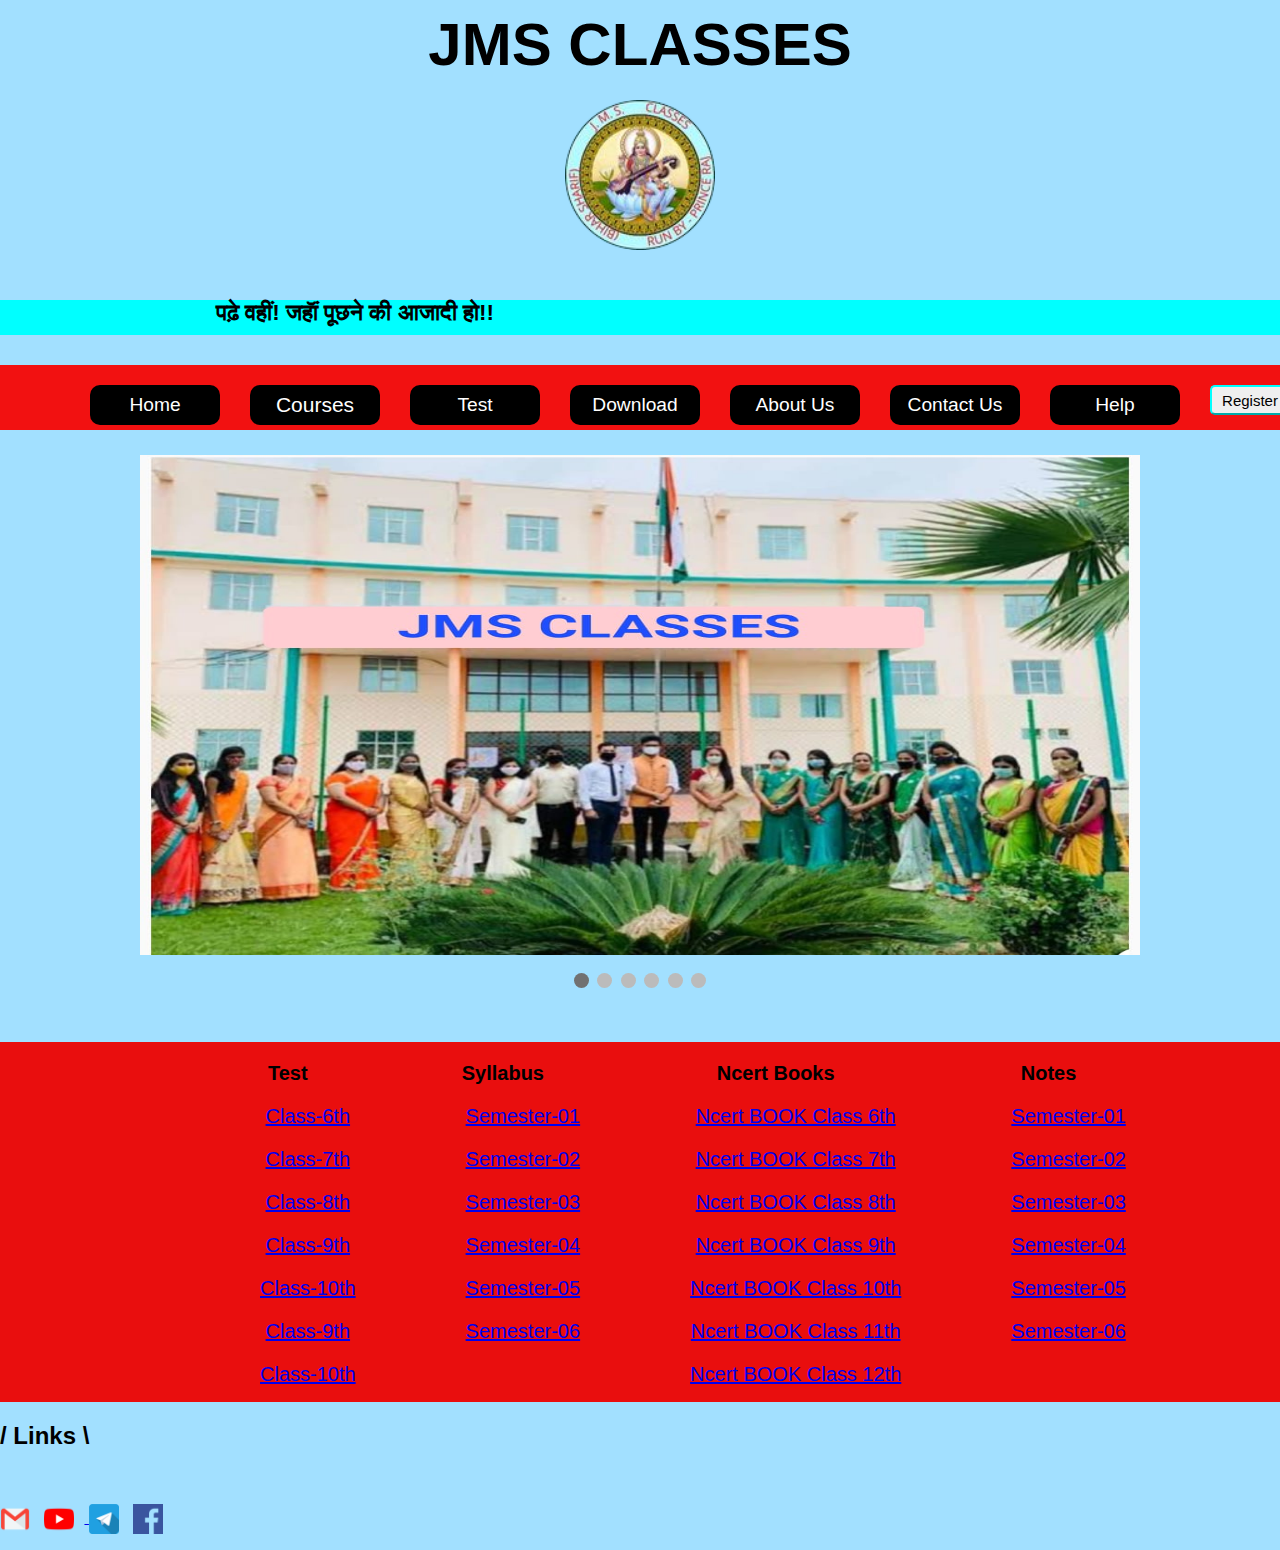
<file: index.html>
<!DOCTYPE html>
<html lang="en">

<head>
    <meta charset="UTF-8">
    <meta name="viewport" content="width=device-width, initial-scale=1.0">
    <title>MY_SCHOOL</title>
   <link rel="stylsheet" herf="https://cdnjs.com/libraries/font-awesome">
    <link rel="stylesheet" href="school.css">
    <link rel="preconnect" href="https://fonts.googleapis.com">
    <link rel="preconnect" href="https://fonts.gstatic.com" crossorigin>
    <link href="https://fonts.googleapis.com/css2?family=Oswald:wght@500&display=swap" rel="stylesheet">
    <link rel="preconnect" href="https://fonts.googleapis.com">
    <link rel="preconnect" href="https://fonts.gstatic.com" crossorigin>
    <link
        href="https://fonts.googleapis.com/css2?family=Noto+Serif:ital,wght@1,500&family=Oswald:wght@500&family=Roboto+Slab:wght@500&display=swap"
        rel="stylesheet">
</head>
<div>
  <h1 id="JMS">JMS CLASSES</h1>
  </div> 
  
  <div class="holo">
    <img src="jlogo.png" class="jmsc">
  </div>

    <div class="hindi">
     <h2 class="htext">पढ़े वहीं!           जहाॅं पूछने की आजादी हो!!</h2>
    </div>

<body>
         <div class="nav">
            <ul id="nav1">  
                <li> <a href="jmsclassess.html" id="nav_li">Home</a></li>
                  <div class="dropdown">
                  <button class="dropbtn">Courses</button>
                    <div class="dropdown-content">
                      <a href="online.html">Online</a>
                      <a href="offline.html">Offline</a>  
                    </div>
                  </div>
                
                </li>
                <li> <a href="1.html" id="nav_li">Test</a></li>
                <li> <a href="download.html" id="nav_li">Download</a></li>
                <li> <a href="about.html" id="nav_li">About Us</a></li>
                <li> <a href="contact.html" id="nav_li">Contact Us</a></li>
                <li> <a href="#" id="nav_li" onclick="alert('Not Help available')">Help</a></li>
               <a href="jregistrationform.html"><input type="button" value="Register"  class="bott"></a>
               <a href="jlogin.html"><input type="button" value="Login" class="bott"></a>
            </ul>
        </div><br><br><br><br><br>
        
        <!-- image slider -->
          <div class="slideshow-container">
            <div class="mySlides fade">
              <div class="numbertext"></div>
              <img src="jschool.jpeg" style="width:100%" height="500px">
              <!-- <div class="text">Caption Text</div> -->
            </div>
            
            <div class="mySlides fade">
              <div class="numbertext"></div>
              <img src="2.jpg" style="width:100%" height="500px">
            </div>
            
            <div class="mySlides fade">
              <div class="numbertext"></div>
              <img src="3.jpg" style="width:100%" height="500px">
            </div>

            <div class="mySlides fade">
              <div class="numbertext"></div>
              <img src="1.jpg" style="width:100%" height="500px">

              <!-- <div class="mySlides fade">
                <div class="numbertext"></div>
                <img src="1.jpg" style="width:100%" height="500px">
              </div> -->
            </div>
            <div class="mySlides fade">
              <div class="numbertext"></div>
              <img src="S4.jpg" style="width:100%" height="500px">
            </div>

            <div class="mySlides fade">
              <div class="numbertext"></div>
              <img src="WhatsApp Image 2024-05-06 at 01.41.57 (1).jpeg" style="width:100%" height="500px">
            </div>

            <div class="mySlides fade">
              <div class="numbertext"></div>
              <img src="s6.jpeg" style="width:100%" height="500px">
            </div>
            
            </div>
            <br>
            
            <div style="text-align:center">
              <span class="dot"></span> 
              <span class="dot"></span> 
              <span class="dot"></span> 
              <span class="dot"></span> 
              <span class="dot"></span> 
              <span class="dot"></span> 
            </div>
            
            <script>
            let slideIndex = 0;
            showSlides();
            
            function showSlides() {
              let i;
              let slides = document.getElementsByClassName("mySlides");
              let dots = document.getElementsByClassName("dot");
              for (i = 0; i < slides.length; i++) {
                slides[i].style.display = "none";  
              }
              slideIndex++;
              if (slideIndex > slides.length) {slideIndex = 1}    
              for (i = 0; i < dots.length; i++) {
                dots[i].className = dots[i].className.replace(" active", "");
              }
              slides[slideIndex-1].style.display = "block";  
              dots[slideIndex-1].className += " active";
              setTimeout(showSlides, 2000); // Change image every 2 seconds
            }
            </script>
          

          <footer class="foot">
        <div class="opt">
          <li> <b>Test</b>
             <ul>   <a href="1.html">Class-6th</a></ul>
             <ul>   <a href="1.html">Class-7th</a></ul>
             <ul>   <a href="1.html">Class-8th</a></ul>
             <ul>   <a href="1.html">Class-9th</a></ul>
             <ul>   <a href="1.html">Class-10th</a></ul>
             <ul>   <a href="1.html">Class-9th</a></ul>
             <ul>   <a href="1.html">Class-10th</a></ul>
             </li>

             <li> <b>Syllabus</b> 
             <ul><a href="download.html">Semester-01</a></ul>
             <ul><a href="download.html">Semester-02</a></ul>
             <ul><a href="download.html">Semester-03</a></ul>
             <ul><a href="download.html">Semester-04</a></ul>
             <ul><a href="download.html">Semester-05</a></ul>
             <ul><a href="download.html">Semester-06</a></ul>
             </li>

             <li> <b>Ncert Books</b> 
              <ul><a href="download.html">Ncert BOOK Class 6th</a></ul>
              <ul><a href="download.html">Ncert BOOK Class 7th</a></ul>
              <ul><a href="download.html">Ncert BOOK Class 8th</a></ul>
              <ul><a href="download.html">Ncert BOOK Class 9th</a></ul>
              <ul><a href="download.html">Ncert BOOK Class 10th</a></ul>
              <ul><a href="download.html">Ncert BOOK Class 11th</a></ul>
              <ul><a href="download.html">Ncert BOOK Class 12th</a></ul>
              </li>
             
           <li> <b>Notes</b> 
              <ul><a href="download.html">Semester-01</a></ul>
              <ul><a href="download.html">Semester-02</a></ul>
              <ul><a href="download.html">Semester-03</a></ul>
              <ul><a href="download.html">Semester-04</a></ul>
              <ul><a href="download.html">Semester-05</a></ul>
              <ul><a href="download.html">Semester-06</a></ul>

             
<!-- <li>Explore</li> -->
        </div>
    </footer>

    
 <div id="connect">
    <h2 class="ab">/ Links \</h2><br>
        <p class="svg">
            <a href="jaydev7576raj@gmail.com" target="blank"><img src="iemail.png" class="gmail"></a>
            <a href="https://youtube.com/@jmsclasses6214?si=yXizXENEoy7SY9Ej" target="blank"><img src="iyoutube.png" class="gmail"> </a>
            <a href="https://https://t.me/JMS_CLASSES_PRINCE_RAJ" target="blank"><img src="itele.png" class="gmail"></a>
            <a href="https://www.facebook.com/profile.php" target="blank"><img src="ifacebook.png" class="gmail"></a>
        </p>
</div>

</body>

</html>
</file>
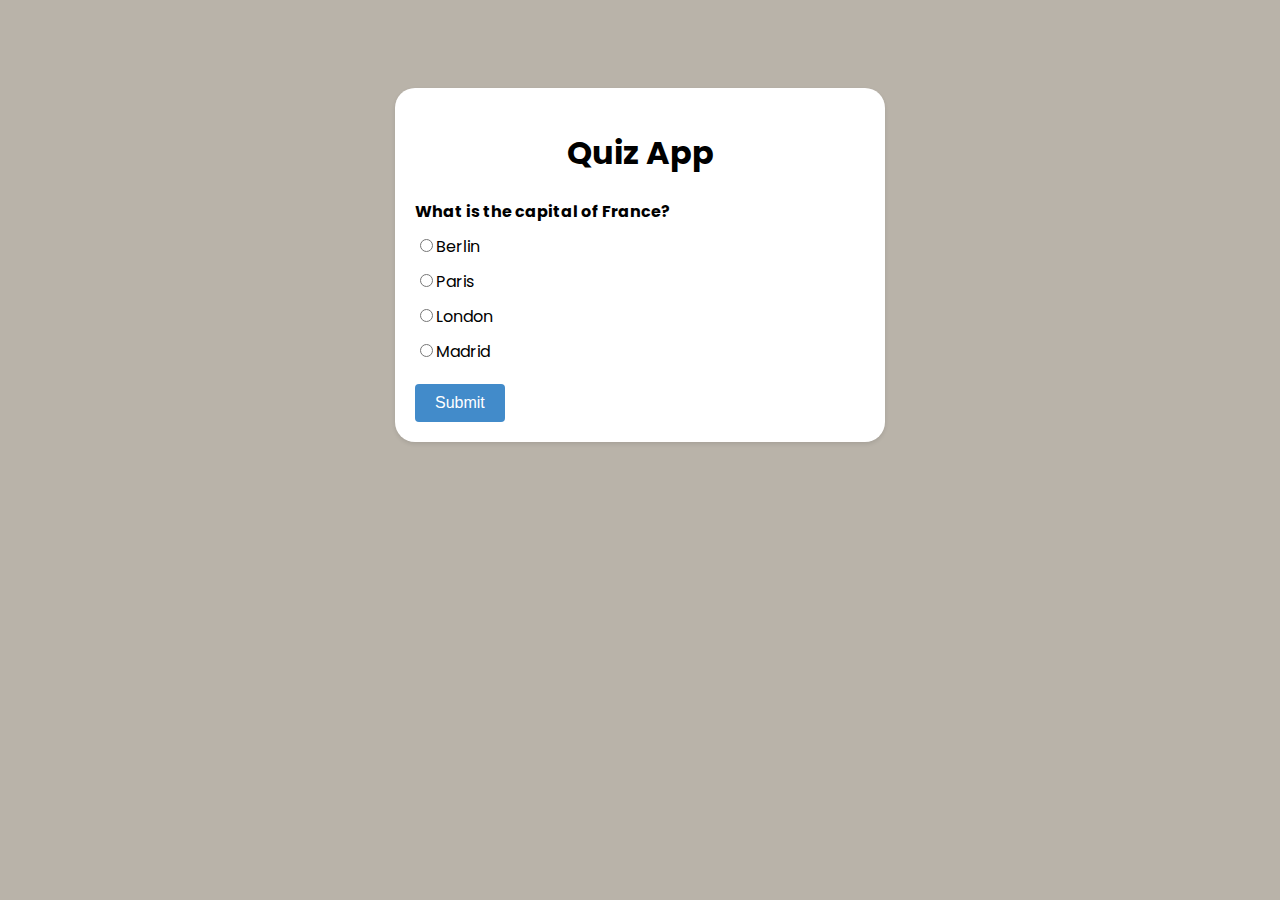
<file: 1.html>
<!DOCTYPE html>
<html>
<head>
  <title>knowledge_check</title>
  <link rel="stylesheet" href="2.css">
</head>
<body>
  <div class="container">
    <h1>Quiz App</h1>
    <div id="quiz"></div>
    <div id="result" class="result"></div>
    <button id="submit" class="button">Submit</button>
    <button id="retry" class="button hide">Retry</button>
    <button id="showAnswer" class="button hide">Show Answer</button>
  </div>
  <script src="3.js"></script>
</body>
</html>
</file>
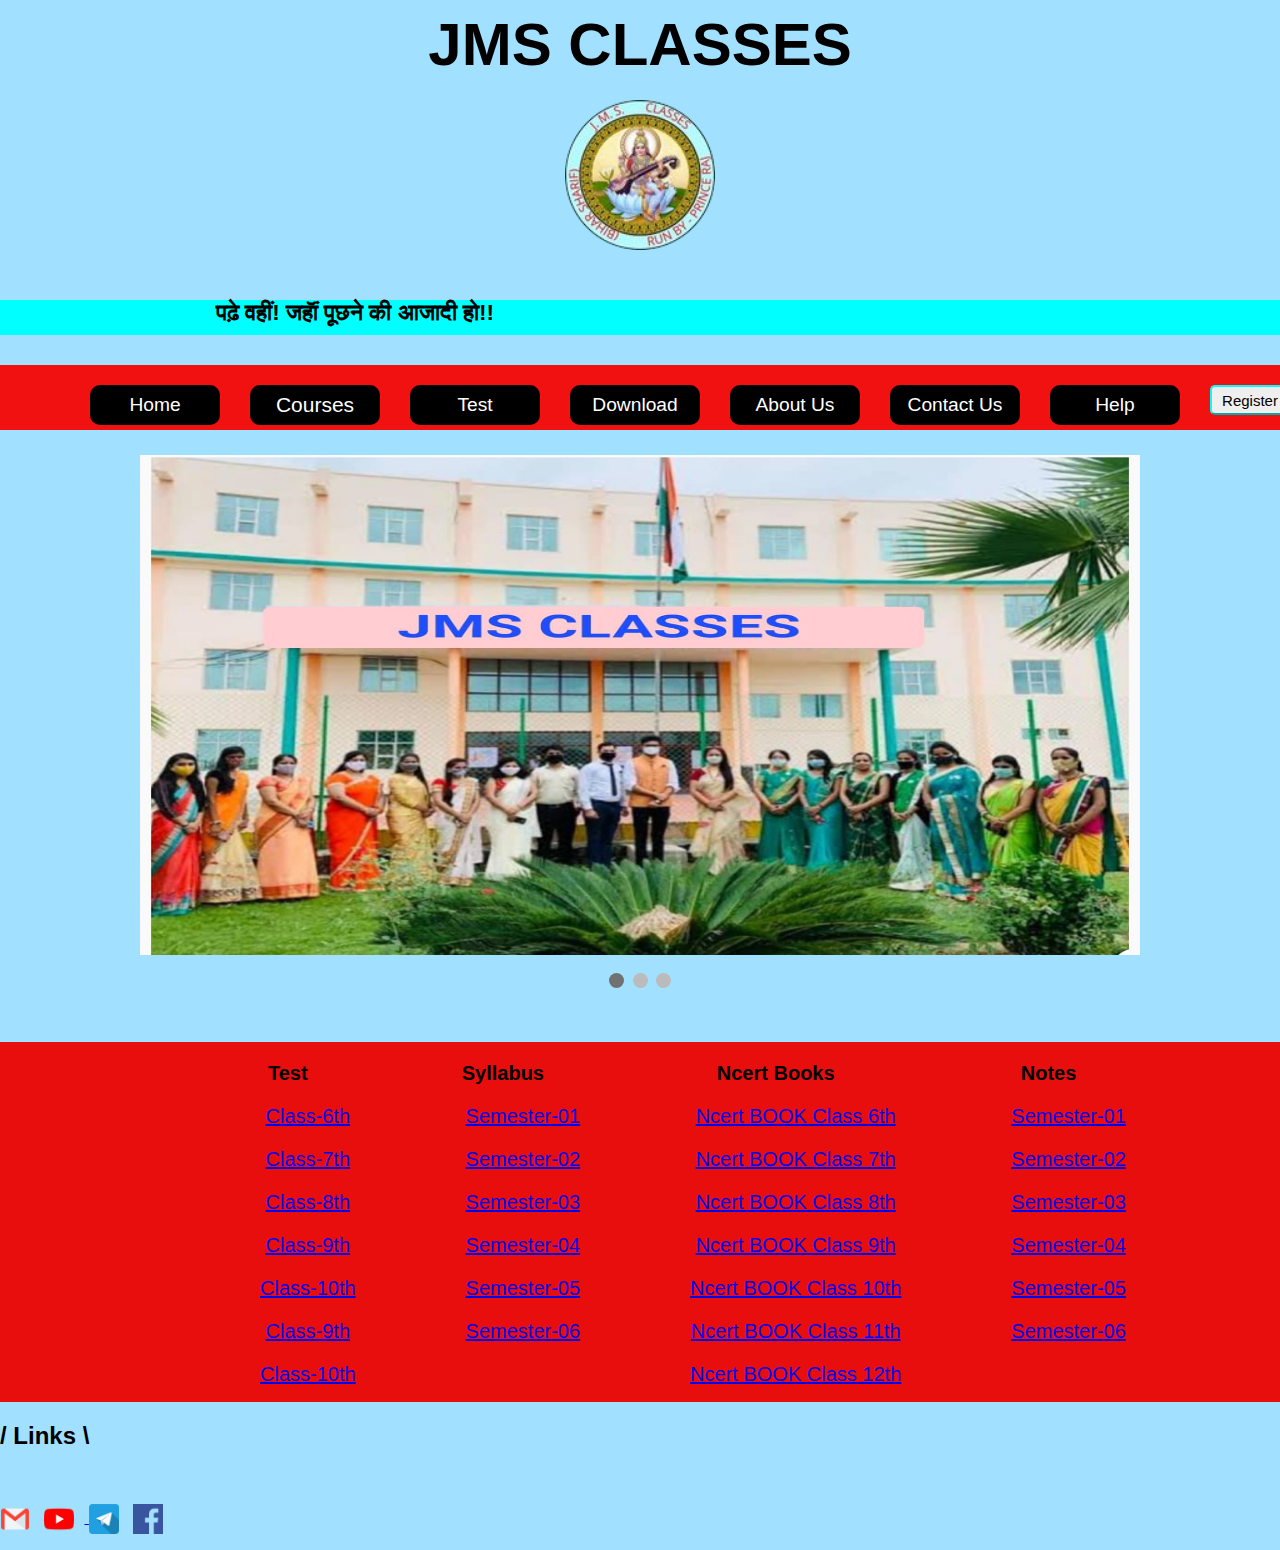
<file: rjms_school.html>
<!DOCTYPE html>
<html lang="en">

<head>
    <meta charset="UTF-8">
    <meta name="viewport" content="width=device-width, initial-scale=1.0">
    <title>rjms_school</title>
   <link rel="stylsheet" herf="https://cdnjs.com/libraries/font-awesome">
    <link rel="stylesheet" href="rschool.css">
    <link rel="preconnect" href="https://fonts.googleapis.com">
    <link rel="preconnect" href="https://fonts.gstatic.com" crossorigin>
    <link href="https://fonts.googleapis.com/css2?family=Oswald:wght@500&display=swap" rel="stylesheet">
    <link rel="preconnect" href="https://fonts.googleapis.com">
    <link rel="preconnect" href="https://fonts.gstatic.com" crossorigin>
    <link
        href="https://fonts.googleapis.com/css2?family=Noto+Serif:ital,wght@1,500&family=Oswald:wght@500&family=Roboto+Slab:wght@500&display=swap"
        rel="stylesheet">
</head>
<div>
  <h1 id="JMS">JMS CLASSES</h1>
  </div> 
  
  <div class="holo">
    <img src="jlogo.png" class="jmsc">
  </div>

    <div class="hindi">
     <h2 class="htext">पढ़े वहीं!           जहाॅं पूछने की आजादी हो!!</h2>
    </div>

<body>
         <div class="nav">
            <ul id="nav1">  
                <li> <a href="jmsclassess.html" id="nav_li">Home</a></li>
                  <div class="dropdown">
                  <button class="dropbtn">Courses</button>
                    <div class="dropdown-content">
                      <a href="online.html">Online</a>
                      <a href="offline.html">Offline</a>  
                    </div>
                  </div>
                
                </li>
                <li> <a href="1.html" id="nav_li">Test</a></li>
                <li> <a href="download.html" id="nav_li">Download</a></li>
                <li> <a href="about.html" id="nav_li">About Us</a></li>
                <li> <a href="contact.html" id="nav_li">Contact Us</a></li>
                <li> <a href="#" id="nav_li" onclick="alert('Not Help available')">Help</a></li>
               <a href="jregistrationform.html"><input type="button" value="Register"  class="bott"></a>
               <a href="jlogin.html"><input type="button" value="Login" class="bott"></a>
            </ul>
        </div><br><br><br><br><br>
        
        <!-- image slider -->
          <div class="slideshow-container">
            <div class="mySlides fade">
              <div class="numbertext"></div>
              <img src="jschool.jpeg" style="width:100%" height="500px">
              <!-- <div class="text">Caption Text</div> -->
            </div>
            
            <div class="mySlides fade">
              <div class="numbertext"></div>
              <img src="2.jpg" style="width:100%" height="500px">
            </div>
            
            <div class="mySlides fade">
              <div class="numbertext"></div>
              <img src="3.jpg" style="width:100%" height="500px">
            </div>

            <div class="mySlides fade">
              <div class="numbertext"></div>
              <img src="1.jpg" style="width:100%" height="500px">
            </div>
            
            </div>
            <br>
            
            <div style="text-align:center">
              <span class="dot"></span> 
              <span class="dot"></span> 
              <span class="dot"></span> 
            </div>
            
            <script>
            let slideIndex = 0;
            showSlides();
            
            function showSlides() {
              let i;
              let slides = document.getElementsByClassName("mySlides");
              let dots = document.getElementsByClassName("dot");
              for (i = 0; i < slides.length; i++) {
                slides[i].style.display = "none";  
              }
              slideIndex++;
              if (slideIndex > slides.length) {slideIndex = 1}    
              for (i = 0; i < dots.length; i++) {
                dots[i].className = dots[i].className.replace(" active", "");
              }
              slides[slideIndex-1].style.display = "block";  
              dots[slideIndex-1].className += " active";
              setTimeout(showSlides, 2000); // Change image every 2 seconds
            }
            </script>
          
          <footer class="foot">
            <div class="opt">
              <li> <b>Test</b>
                 <ul>   <a href="1.html">Class-6th</a></ul>
                 <ul>   <a href="1.html">Class-7th</a></ul>
                 <ul>   <a href="1.html">Class-8th</a></ul>
                 <ul>   <a href="1.html">Class-9th</a></ul>
                 <ul>   <a href="1.html">Class-10th</a></ul>
                 <ul>   <a href="1.html">Class-9th</a></ul>
                 <ul>   <a href="1.html">Class-10th</a></ul>
                 </li>
    
                 <li> <b>Syllabus</b> 
                 <ul><a href="download.html">Semester-01</a></ul>
                 <ul><a href="download.html">Semester-02</a></ul>
                 <ul><a href="download.html">Semester-03</a></ul>
                 <ul><a href="download.html">Semester-04</a></ul>
                 <ul><a href="download.html">Semester-05</a></ul>
                 <ul><a href="download.html">Semester-06</a></ul>
                 </li>
    
                 <li> <b>Ncert Books</b> 
                  <ul><a href="download.html">Ncert BOOK Class 6th</a></ul>
                  <ul><a href="download.html">Ncert BOOK Class 7th</a></ul>
                  <ul><a href="download.html">Ncert BOOK Class 8th</a></ul>
                  <ul><a href="download.html">Ncert BOOK Class 9th</a></ul>
                  <ul><a href="download.html">Ncert BOOK Class 10th</a></ul>
                  <ul><a href="download.html">Ncert BOOK Class 11th</a></ul>
                  <ul><a href="download.html">Ncert BOOK Class 12th</a></ul>
                  </li>
                 
               <li> <b>Notes</b> 
                  <ul><a href="download.html">Semester-01</a></ul>
                  <ul><a href="download.html">Semester-02</a></ul>
                  <ul><a href="download.html">Semester-03</a></ul>
                  <ul><a href="download.html">Semester-04</a></ul>
                  <ul><a href="download.html">Semester-05</a></ul>
                  <ul><a href="download.html">Semester-06</a></ul>
    
                 
    <!-- <li>Explore</li> -->
            </div>
        </footer>
 <div id="connect">
    <h2 class="ab">/ Links \</h2><br>
        <p class="svg">
            <a href="jaydev7576raj@gmail.com" target="blank"><img src="iemail.png" class="gmail"></a>
            <a href="https://youtube.com/@jmsclasses6214?si=yXizXENEoy7SY9Ej" target="blank"><img src="iyoutube.png" class="gmail"> </a>
            <a href="https://https://t.me/JMS_CLASSES_PRINCE_RAJ" target="blank"><img src="itele.png" class="gmail"></a>
            <a href="https://www.facebook.com/profile.php" target="blank"><img src="ifacebook.png" class="gmail"></a>
        </p>
</div>

</body>

</html>
</file>
<file: school.css>
#JMS{
  
    height: 50px;
    font-size:2rem;
    
    align-items: center;
    
  }
  .holo{
    margin-bottom: 50px;
  }
  .jmsc{
    height: 150px;
    width: 150px;
  }
  .hindi{
    align-items: center;
    background-color: aqua;
    height: 35px;
    margin-bottom:30px ;
    font-size: 15px;
    
  }
  .htext{
    
      width: 710px;
      height: 20px;
      /* background: red; */
      position: relative;
      animation: mymove 4s infinite;
      text-align: center;
    }
    
    @keyframeS mymove {
      from {right: 1px;}
      50% {right: 100px !important;} 
      to {left: 800px;}
    }
  
  
  body{
      padding: 0%;
      margin: 0%;
      background-color: rgba(154, 221, 255, 0.922);
      width: 100%;
  
  }
  
  
  .jmsc img{
      text-align: center;
  }
  .holo{
      text-align: center ;
      margin-top: 20px;
      
      
  }
  
  
   .nav{
      background-color: rgb(242, 17, 17);
      color: white;
      position: absolute; 
      display: flex;
      padding-bottom:12px;
      width: 100%;
      height: 65px;
      
  }
  
  
  #nav_li {
      margin-left: 80px;
      float: right; 
      border-radius: 10px;
     
      
  
        .dropdown:hover .dropdown-content {
          display: block;
        }
       font-size: larger;
      font-weight: 100;
      text-decoration: none;
      color: white;
      list-style: none;
      width: 130px;
      height: 40px;
      background-color: black;
      text-align: center;
      line-height: 40px;
      float: left;
      margin-left: 30px;
      
  }  
  
  #nav_li:hover{
  background-color: blue;
  
  
  }
  
  
  .bott{
      width: 80px;
      height: 30px;
      border-radius: 5px;
      border-color: aqua;
      border-width: 3px solid yellow;
      margin-right: 3px;
      font-size: 15px;
      margin-left: 30px;
      
  }
  
  #JMS{
      text-align: center;
      font-size:60px;
      margin-top: 10px;
      
  }
  .left{
      height: 0px;
  }
  
  #nav1{
      display: flex;
      list-style-type: none;
      margin: 20px;
   
  #nav ul {
  display: none;
  
  }
  }
  .foot{
    width: 1520px;
    height: 360px;
    background-color: rgb(233, 14, 14);
}
.opt{
    display: flex;
    margin-right: 20px;
    margin: 50px;
    padding: 20px;
    text-decoration: none;
    padding-left: 100px;
    list-style: none;
text-align: center;
}
.opt li{
  text-decoration: none;
  font-size: 20px;
  margin-left: 70px;
}

  .svg img{
    height: 30px;
    width: 30px;
    margin-right: 10px;
  }
      
  
  
  * {box-sizing: border-box;}
  body {font-family: Verdana, sans-serif;}
  .mySlides {display: none;}
  img {vertical-align: middle;}
  
  /* Slideshow container */
  .slideshow-container {
    max-width: 1000px;
    position: relative;
    margin: auto;
  }
  
  /* Caption text */
  .text {
    color: #f2f2f2;
    font-size: 15px;
    padding: 8px 12px;
    position: absolute;
    bottom: 8px;
    width: 100%;
    text-align: center;
  }
  
  /* Number text (1/3 etc) */
  .numbertext {
    color: #f2f2f2;
    font-size: 12px;
    padding: 8px 12px;
    position: absolute;
    top: 0;
  }
  
  /* The dots/bullets/indicators */
  .dot {
    height: 15px;
    width: 15px;
    margin: 0 2px;
    background-color: #bbb;
    border-radius: 50%;
    display: inline-block;
    transition: background-color 0.6s ease;
  }
  
  .active {
    background-color: #717171;
  }
  
  /* Fading animation */
  .fade {
    animation-name: fade;
    animation-duration: 1.5s;
  }
  
  @keyframes fade {
    from {opacity: .4} 
    to {opacity: 1}
  }
  
  /* On smaller screens, decrease text size */
  @media only screen and (max-width: 300px) {
    .text {font-size: 11px}
  }
  
  
  
  /* Dropdown Button */
  .dropbtn {
    background-color: black;
    color: white;
    padding: 8px;
    font-size: 21px;
    border: none;
    margin-left:30px;
    float: right; 
    border-radius: 10px;
    width: 130px;
    height: 40px;
  }
  
  /* The container <div> - needed to position the dropdown content */
  .dropdown {
    position: relative;
    display: block;
  }
  
  /* Dropdown Content (Hidden by Default) */
  .dropdown-content {
    display: none;
    position: absolute;
    background-color: aqua;
    min-width: 160px;
    box-shadow: 0px 8px 16px 0px rgba(0,0,0,0.2);
    z-index: 1;
    margin-top: 40px;
    height: 70px;
    margin-left: 15px;
    border-radius: 20px;
    background-color: transparent;
    
    text-align: center;
  }
  
  /* Links inside the dropdown */
  .dropdown-content a {
    color: black;
    padding: 12px 16px;
    text-decoration: none;
    display: block;
    /* text-align: center; */
    /* font-weight: 100px; */
    height: 35px;
    
    
  }
  
  /* Change color of dropdown links on hover */
  .dropdown-content a:hover {background-color: #ddd;
    border-radius: 15px;
  
  }
  
  /* Show the dropdown menu on hover */
  .dropdown:hover .dropdown-content {display: block;}
  
  /* Change the background color of the dropdown button when the dropdown content is shown */
  .dropdown:hover .dropbtn {background-color: blue;}
</file>
<file: 2.css>
@import url('https://fonts.googleapis.com/css2?family=Poppins:wght@400;500;700&display=swap');

body {
  font-family: 'Poppins', sans-serif;
  background: #b9b3a9;
  display: flex;
  justify-content: center;
}

.container {
  width: 450px;
  padding: 20px;
  margin-top: 80px;
  background-color: #fff;
  box-shadow: 0 2px 4px rgba(0, 0, 0, 0.1);
  border-radius: 20px;
}

h1 {
  text-align: center;
}

.question {
  font-weight: bold;
  margin-bottom: 10px;
}

.options {
  margin-bottom: 20px;
}

.option {
  display: block;
  margin-bottom: 10px;
}

.button {
  display: inline-block;
  padding: 10px 20px;
  background-color: #428bca;
  color: #fff;
  border: none;
  cursor: pointer;
  font-size: 16px;
  border-radius: 4px;
  transition: background-color 0.3s;
  margin-right: 10px;
}

.button:hover {
  background-color: #3071a9;
}

.result {
  text-align: center;
  margin-top: 20px;
  font-weight: bold;
}

.hide{
  display: none;
}
</file>
<file: rschool.css>
#JMS{
  
    height: 50px;
    font-size:2rem;
    
    align-items: center;
    
  }
  .holo{
    margin-bottom: 50px;
  }
  .jmsc{
    height: 150px;
    width: 150px;
  }
  .hindi{
    align-items: center;
    background-color: aqua;
    height: 35px;
    margin-bottom:30px ;
    font-size: 15px;
    
  }
  .htext{
    
      width: 710px;
      height: 20px;
      /* background: red; */
      position: relative;
      animation: mymove 4s infinite;
      text-align: center;
    }
    
    @keyframeS mymove {
      from {right: 1px;}
      50% {right: 100px !important;} 
      to {left: 800px;}
    }
  
  
  body{
      padding: 0%;
      margin: 0%;
      background-color: rgba(154, 221, 255, 0.922);
      width: 100%;
  
  }
  
  
  .jmsc img{
      text-align: center;
  }
  .holo{
      text-align: center ;
      margin-top: 20px;
      
      
  }
  
  
   .nav{
      background-color: rgb(242, 17, 17);
      color: white;
      position: absolute; 
      display: flex;
      padding-bottom:12px;
      width: 100%;
      height: 65px;
      
  }
  
  
  #nav_li {
      margin-left: 80px;
      float: right; 
      border-radius: 10px;
     
      
  
        .dropdown:hover .dropdown-content {
          display: block;
        }
       font-size: larger;
      font-weight: 100;
      text-decoration: none;
      color: white;
      list-style: none;
      width: 130px;
      height: 40px;
      background-color: black;
      text-align: center;
      line-height: 40px;
      float: left;
      margin-left: 30px;
      
  }  
  
  #nav_li:hover{
  background-color: blue;
  
  
  }
  
  
  .bott{
      width: 80px;
      height: 30px;
      border-radius: 5px;
      border-color: aqua;
      border-width: 3px solid yellow;
      margin-right: 3px;
      font-size: 15px;
      margin-left: 30px;
      
  }
  
  #JMS{
      text-align: center;
      font-size:60px;
      margin-top: 10px;
      
  }
  .left{
      height: 0px;
  }
  
  #nav1{
      display: flex;
      list-style-type: none;
      margin: 20px;
   
  #nav ul {
  display: none;
  
  }
  }
  .foot{
    width: 1520px;
    height: 360px;
    background-color: rgb(233, 14, 14);
}
.opt{
    display: flex;
    margin-right: 20px;
    margin: 50px;
    padding: 20px;
    text-decoration: none;
    padding-left: 100px;
    list-style: none;
text-align: center;
}
.opt li{
  text-decoration: none;
  font-size: 20px;
  margin-left: 70px;
}

  
  .icon{
      width: 5px;
      height: 5px;
      display: flex;
  }
  
  .svg img{
    height: 30px;
    width: 30px;
    margin-right: 10px;
  }
      
  
  
  * {box-sizing: border-box;}
  body {font-family: Verdana, sans-serif;}
  .mySlides {display: none;}
  img {vertical-align: middle;}
  
  /* Slideshow container */
  .slideshow-container {
    max-width: 1000px;
    position: relative;
    margin: auto;
  }
  
  /* Caption text */
  .text {
    color: #f2f2f2;
    font-size: 15px;
    padding: 8px 12px;
    position: absolute;
    bottom: 8px;
    width: 100%;
    text-align: center;
  }
  
  /* Number text (1/3 etc) */
  .numbertext {
    color: #f2f2f2;
    font-size: 12px;
    padding: 8px 12px;
    position: absolute;
    top: 0;
  }
  
  /* The dots/bullets/indicators */
  .dot {
    height: 15px;
    width: 15px;
    margin: 0 2px;
    background-color: #bbb;
    border-radius: 50%;
    display: inline-block;
    transition: background-color 0.6s ease;
  }
  
  .active {
    background-color: #717171;
  }
  
  /* Fading animation */
  .fade {
    animation-name: fade;
    animation-duration: 1.5s;
  }
  
  @keyframes fade {
    from {opacity: .4} 
    to {opacity: 1}
  }
  
  /* On smaller screens, decrease text size */
  @media only screen and (max-width: 300px) {
    .text {font-size: 11px}
  }
  
  
  
  /* Dropdown Button */
  .dropbtn {
    background-color: black;
    color: white;
    padding: 8px;
    font-size: 21px;
    border: none;
    margin-left:30px;
    float: right; 
    border-radius: 10px;
    width: 130px;
    height: 40px;
  }
  
  /* The container <div> - needed to position the dropdown content */
  .dropdown {
    position: relative;
    display: block;
  }
  
  /* Dropdown Content (Hidden by Default) */
  .dropdown-content {
    display: none;
    position: absolute;
    background-color: aqua;
    min-width: 160px;
    box-shadow: 0px 8px 16px 0px rgba(0,0,0,0.2);
    z-index: 1;
    margin-top: 40px;
    height: 70px;
    margin-left: 15px;
    border-radius: 20px;
    background-color: transparent;
    
    text-align: center;
  }
  
  /* Links inside the dropdown */
  .dropdown-content a {
    color: black;
    padding: 12px 16px;
    text-decoration: none;
    display: block;
    /* text-align: center; */
    /* font-weight: 100px; */
    height: 35px;
    
    
  }
  
  /* Change color of dropdown links on hover */
  .dropdown-content a:hover {background-color: #ddd;
    border-radius: 15px;
  
  }
  
  /* Show the dropdown menu on hover */
  .dropdown:hover .dropdown-content {display: block;}
  
  /* Change the background color of the dropdown button when the dropdown content is shown */
  .dropdown:hover .dropbtn {background-color: blue;}
</file>
